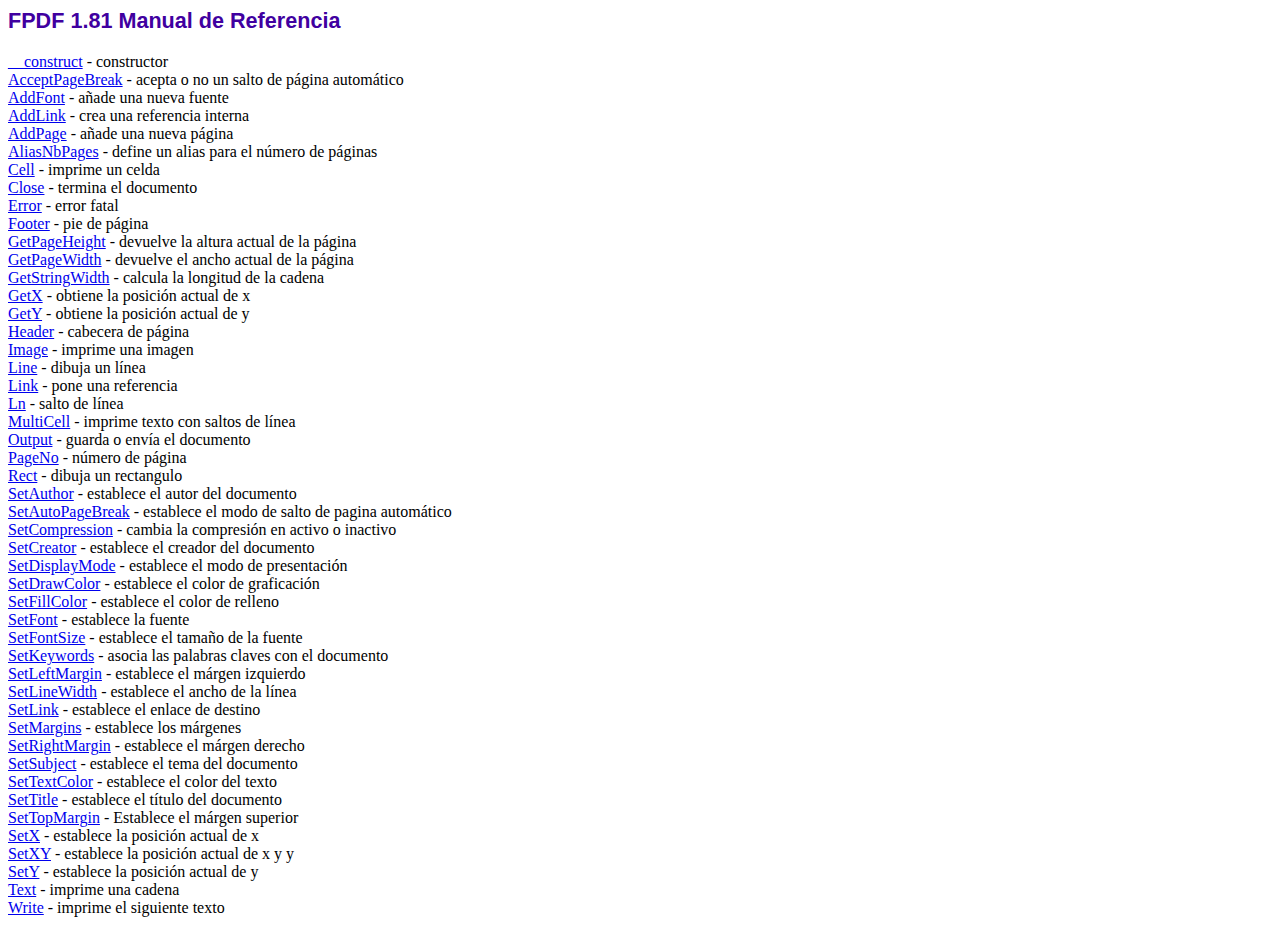
<file: fpdf/doc/index.htm>
<!DOCTYPE html PUBLIC "-//W3C//DTD HTML 4.01 Transitional//EN">
<html>
<head>
<meta http-equiv="Content-Type" content="text/html; charset=ISO-8859-1">
<title>FPDF 1.81 Manual de Referencia</title>
<link type="text/css" rel="stylesheet" href="../fpdf.css">
</head>
<body>
<h1>FPDF 1.81 Manual de Referencia</h1>
<a href="__construct.htm">__construct</a> - constructor<br>
<a href="acceptpagebreak.htm">AcceptPageBreak</a> - acepta o no un salto de p�gina autom�tico<br>
<a href="addfont.htm">AddFont</a> - a�ade una nueva fuente<br>
<a href="addlink.htm">AddLink</a> - crea una referencia interna<br>
<a href="addpage.htm">AddPage</a> - a�ade una nueva p�gina<br>
<a href="aliasnbpages.htm">AliasNbPages</a> - define un alias para el n�mero de p�ginas<br>
<a href="cell.htm">Cell</a> - imprime un celda<br>
<a href="close.htm">Close</a> - termina el documento<br>
<a href="error.htm">Error</a> - error fatal<br>
<a href="footer.htm">Footer</a> - pie de p�gina<br>
<a href="getpageheight.htm">GetPageHeight</a> - devuelve la altura actual de la p�gina<br>
<a href="getpagewidth.htm">GetPageWidth</a> - devuelve el ancho actual de la p�gina<br>
<a href="getstringwidth.htm">GetStringWidth</a> - calcula la longitud de la cadena<br>
<a href="getx.htm">GetX</a> - obtiene la posici�n actual de x<br>
<a href="gety.htm">GetY</a> - obtiene la posici�n actual de y<br>
<a href="header.htm">Header</a> - cabecera de p�gina<br>
<a href="image.htm">Image</a> - imprime una imagen<br>
<a href="line.htm">Line</a> - dibuja un l�nea<br>
<a href="link.htm">Link</a> - pone una referencia<br>
<a href="ln.htm">Ln</a> - salto de l�nea<br>
<a href="multicell.htm">MultiCell</a> - imprime texto con saltos de l�nea<br>
<a href="output.htm">Output</a> - guarda o env�a el documento<br>
<a href="pageno.htm">PageNo</a> - n�mero de p�gina<br>
<a href="rect.htm">Rect</a> - dibuja un rectangulo<br>
<a href="setauthor.htm">SetAuthor</a> - establece el autor del documento<br>
<a href="setautopagebreak.htm">SetAutoPageBreak</a> - establece el modo de salto de pagina autom�tico<br>
<a href="setcompression.htm">SetCompression</a> - cambia la compresi�n en activo o inactivo<br>
<a href="setcreator.htm">SetCreator</a> - establece el creador del documento<br>
<a href="setdisplaymode.htm">SetDisplayMode</a> - establece el modo de presentaci�n<br>
<a href="setdrawcolor.htm">SetDrawColor</a> - establece el color de graficaci�n<br>
<a href="setfillcolor.htm">SetFillColor</a> - establece el color de relleno<br>
<a href="setfont.htm">SetFont</a> - establece la fuente<br>
<a href="setfontsize.htm">SetFontSize</a> - establece el tama�o de la fuente<br>
<a href="setkeywords.htm">SetKeywords</a> - asocia las palabras claves con el documento<br>
<a href="setleftmargin.htm">SetLeftMargin</a> - establece el m�rgen izquierdo<br>
<a href="setlinewidth.htm">SetLineWidth</a> - establece el ancho de la l�nea<br>
<a href="setlink.htm">SetLink</a> - establece el enlace de destino<br>
<a href="setmargins.htm">SetMargins</a> - establece los m�rgenes<br>
<a href="setrightmargin.htm">SetRightMargin</a> - establece el m�rgen derecho<br>
<a href="setsubject.htm">SetSubject</a> - establece el tema del documento<br>
<a href="settextcolor.htm">SetTextColor</a> - establece el color del texto<br>
<a href="settitle.htm">SetTitle</a> - establece el t�tulo del documento<br>
<a href="settopmargin.htm">SetTopMargin</a> - Establece el m�rgen superior<br>
<a href="setx.htm">SetX</a> - establece la posici�n actual de x<br>
<a href="setxy.htm">SetXY</a> - establece la posici�n actual de x y y<br>
<a href="sety.htm">SetY</a> - establece la posici�n actual de y<br>
<a href="text.htm">Text</a> - imprime una cadena<br>
<a href="write.htm">Write</a> - imprime el siguiente texto<br>
</body>
</html>
</file>
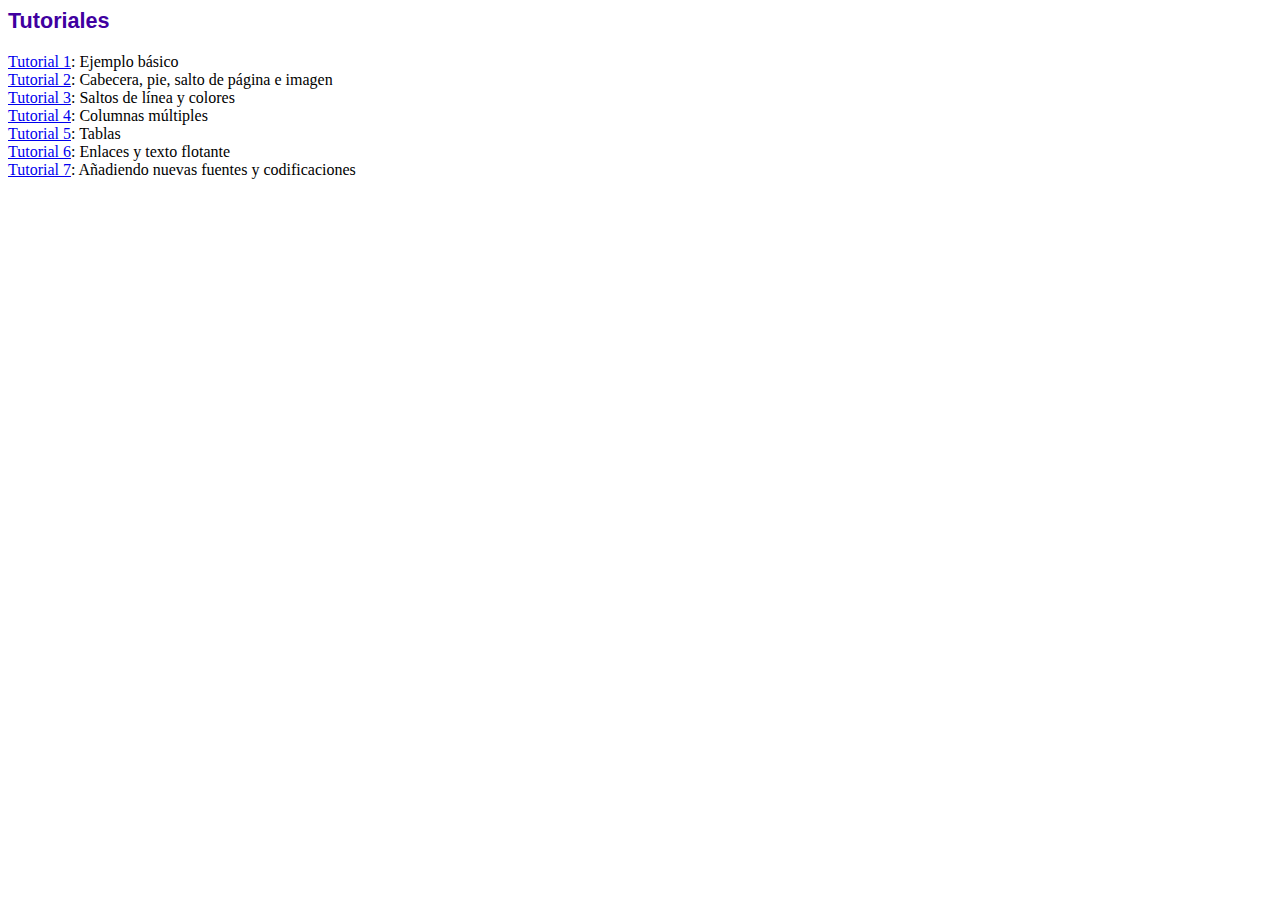
<file: fpdf/tutorial/index.htm>
<!DOCTYPE html PUBLIC "-//W3C//DTD HTML 4.01 Transitional//EN">
<html>
<head>
<meta http-equiv="Content-Type" content="text/html; charset=ISO-8859-1">
<title>Tutoriales</title>
<link type="text/css" rel="stylesheet" href="../fpdf.css">
</head>
<body>
<h1>Tutoriales</h1>
<ul style="list-style-type:none; margin-left:0; padding-left:0">
<li><a href="tuto1.htm">Tutorial 1</a>: Ejemplo b�sico</li>
<li><a href="tuto2.htm">Tutorial 2</a>: Cabecera, pie, salto de p�gina e imagen</li>
<li><a href="tuto3.htm">Tutorial 3</a>: Saltos de l�nea y colores</li>
<li><a href="tuto4.htm">Tutorial 4</a>: Columnas m�ltiples</li>
<li><a href="tuto5.htm">Tutorial 5</a>: Tablas</li>
<li><a href="tuto6.htm">Tutorial 6</a>: Enlaces y texto flotante</li>
<li><a href="tuto7.htm">Tutorial 7</a>: A�adiendo nuevas fuentes y codificaciones</li>
</ul>
</body>
</html>
</file>
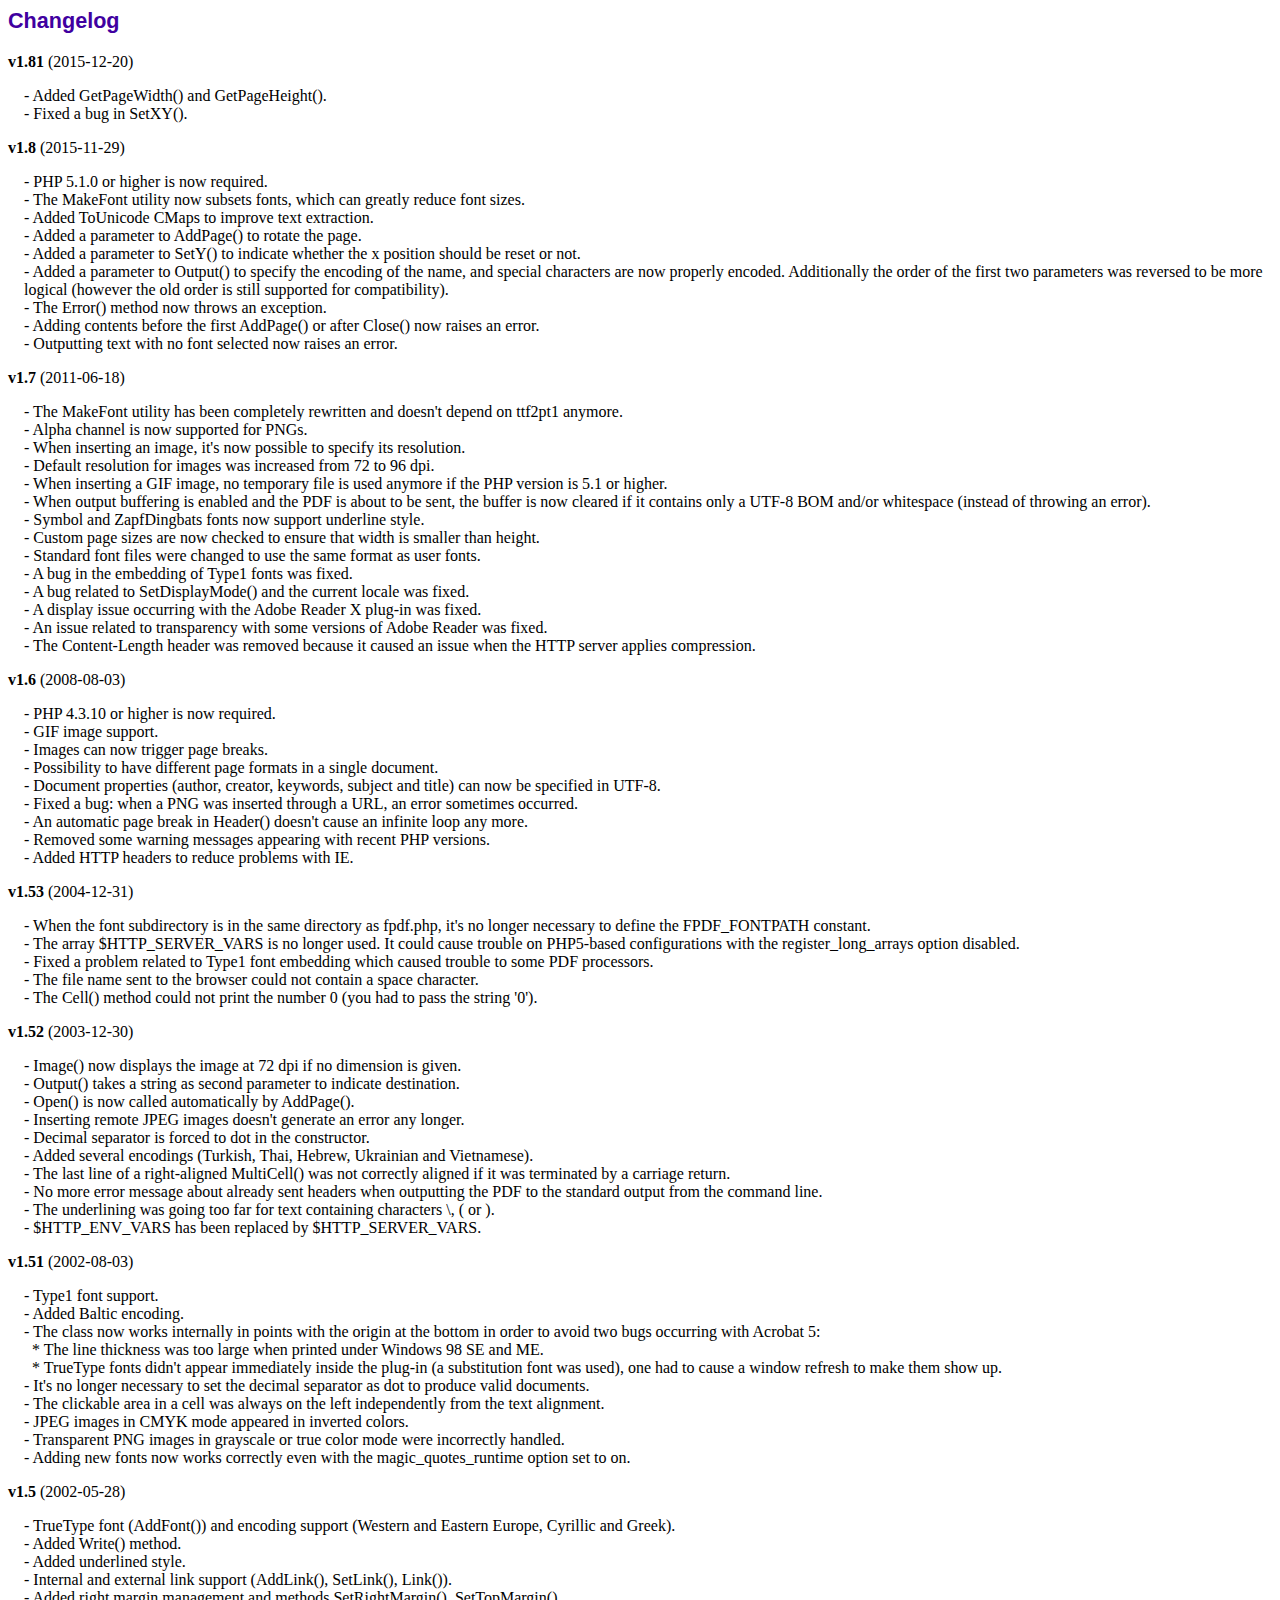
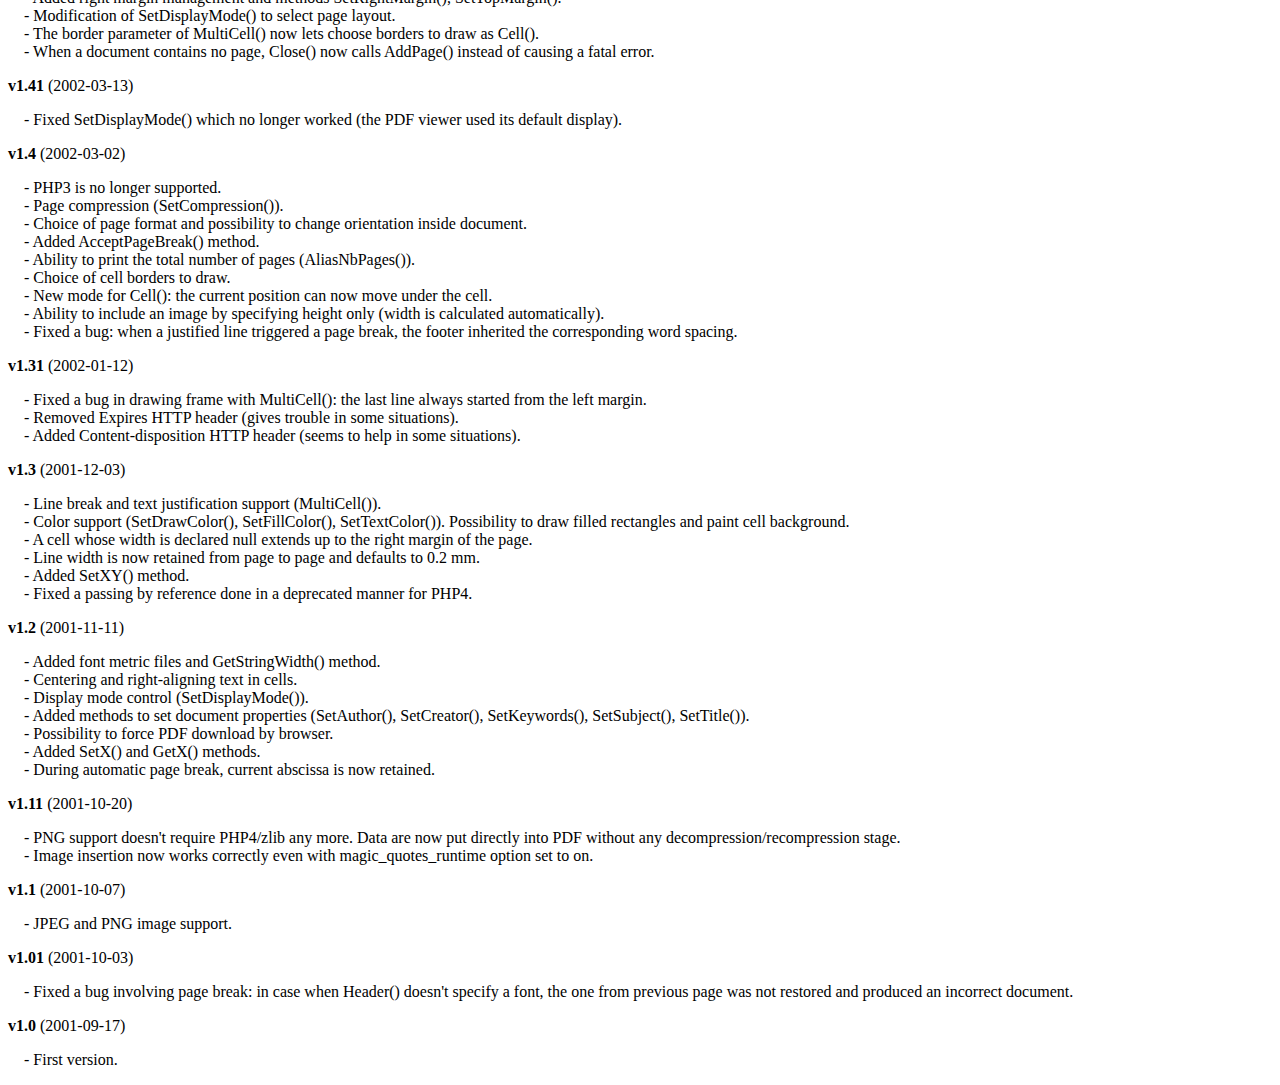
<file: fpdf/changelog.htm>
<!DOCTYPE html PUBLIC "-//W3C//DTD HTML 4.01 Transitional//EN">
<html>
<head>
<meta http-equiv="Content-Type" content="text/html; charset=ISO-8859-1">
<title>Changelog</title>
<link type="text/css" rel="stylesheet" href="fpdf.css">
<style type="text/css">
dd {margin:1em 0 1em 1em}
</style>
</head>
<body>
<h1>Changelog</h1>
<dl>
<dt><strong>v1.81</strong> (2015-12-20)</dt>
<dd>
- Added GetPageWidth() and GetPageHeight().<br>
- Fixed a bug in SetXY().<br>
</dd>
<dt><strong>v1.8</strong> (2015-11-29)</dt>
<dd>
- PHP 5.1.0 or higher is now required.<br>
- The MakeFont utility now subsets fonts, which can greatly reduce font sizes.<br>
- Added ToUnicode CMaps to improve text extraction.<br>
- Added a parameter to AddPage() to rotate the page.<br>
- Added a parameter to SetY() to indicate whether the x position should be reset or not.<br>
- Added a parameter to Output() to specify the encoding of the name, and special characters are now properly encoded. Additionally the order of the first two parameters was reversed to be more logical (however the old order is still supported for compatibility).<br>
- The Error() method now throws an exception.<br>
- Adding contents before the first AddPage() or after Close() now raises an error.<br>
- Outputting text with no font selected now raises an error.<br>
</dd>
<dt><strong>v1.7</strong> (2011-06-18)</dt>
<dd>
- The MakeFont utility has been completely rewritten and doesn't depend on ttf2pt1 anymore.<br>
- Alpha channel is now supported for PNGs.<br>
- When inserting an image, it's now possible to specify its resolution.<br>
- Default resolution for images was increased from 72 to 96 dpi.<br>
- When inserting a GIF image, no temporary file is used anymore if the PHP version is 5.1 or higher.<br>
- When output buffering is enabled and the PDF is about to be sent, the buffer is now cleared if it contains only a UTF-8 BOM and/or whitespace (instead of throwing an error).<br>
- Symbol and ZapfDingbats fonts now support underline style.<br>
- Custom page sizes are now checked to ensure that width is smaller than height.<br>
- Standard font files were changed to use the same format as user fonts.<br>
- A bug in the embedding of Type1 fonts was fixed.<br>
- A bug related to SetDisplayMode() and the current locale was fixed.<br>
- A display issue occurring with the Adobe Reader X plug-in was fixed.<br>
- An issue related to transparency with some versions of Adobe Reader was fixed.<br>
- The Content-Length header was removed because it caused an issue when the HTTP server applies compression.<br>
</dd>
<dt><strong>v1.6</strong> (2008-08-03)</dt>
<dd>
- PHP 4.3.10 or higher is now required.<br>
- GIF image support.<br>
- Images can now trigger page breaks.<br>
- Possibility to have different page formats in a single document.<br>
- Document properties (author, creator, keywords, subject and title) can now be specified in UTF-8.<br>
- Fixed a bug: when a PNG was inserted through a URL, an error sometimes occurred.<br>
- An automatic page break in Header() doesn't cause an infinite loop any more.<br>
- Removed some warning messages appearing with recent PHP versions.<br>
- Added HTTP headers to reduce problems with IE.<br>
</dd>
<dt><strong>v1.53</strong> (2004-12-31)</dt>
<dd>
- When the font subdirectory is in the same directory as fpdf.php, it's no longer necessary to define the FPDF_FONTPATH constant.<br>
- The array $HTTP_SERVER_VARS is no longer used. It could cause trouble on PHP5-based configurations with the register_long_arrays option disabled.<br>
- Fixed a problem related to Type1 font embedding which caused trouble to some PDF processors.<br>
- The file name sent to the browser could not contain a space character.<br>
- The Cell() method could not print the number 0 (you had to pass the string '0').<br>
</dd>
<dt><strong>v1.52</strong> (2003-12-30)</dt>
<dd>
- Image() now displays the image at 72 dpi if no dimension is given.<br>
- Output() takes a string as second parameter to indicate destination.<br>
- Open() is now called automatically by AddPage().<br>
- Inserting remote JPEG images doesn't generate an error any longer.<br>
- Decimal separator is forced to dot in the constructor.<br>
- Added several encodings (Turkish, Thai, Hebrew, Ukrainian and Vietnamese).<br>
- The last line of a right-aligned MultiCell() was not correctly aligned if it was terminated by a carriage return.<br>
- No more error message about already sent headers when outputting the PDF to the standard output from the command line.<br>
- The underlining was going too far for text containing characters \, ( or ).<br>
- $HTTP_ENV_VARS has been replaced by $HTTP_SERVER_VARS.<br>
</dd>
<dt><strong>v1.51</strong> (2002-08-03)</dt>
<dd>
- Type1 font support.<br>
- Added Baltic encoding.<br>
- The class now works internally in points with the origin at the bottom in order to avoid two bugs occurring with Acrobat 5:<br>&nbsp;&nbsp;* The line thickness was too large when printed under Windows 98 SE and ME.<br>&nbsp;&nbsp;* TrueType fonts didn't appear immediately inside the plug-in (a substitution font was used), one had to cause a window refresh to make them show up.<br>
- It's no longer necessary to set the decimal separator as dot to produce valid documents.<br>
- The clickable area in a cell was always on the left independently from the text alignment.<br>
- JPEG images in CMYK mode appeared in inverted colors.<br>
- Transparent PNG images in grayscale or true color mode were incorrectly handled.<br>
- Adding new fonts now works correctly even with the magic_quotes_runtime option set to on.<br>
</dd>
<dt><strong>v1.5</strong> (2002-05-28)</dt>
<dd>
- TrueType font (AddFont()) and encoding support (Western and Eastern Europe, Cyrillic and Greek).<br>
- Added Write() method.<br>
- Added underlined style.<br>
- Internal and external link support (AddLink(), SetLink(), Link()).<br>
- Added right margin management and methods SetRightMargin(), SetTopMargin().<br>
- Modification of SetDisplayMode() to select page layout.<br>
- The border parameter of MultiCell() now lets choose borders to draw as Cell().<br>
- When a document contains no page, Close() now calls AddPage() instead of causing a fatal error.<br>
</dd>
<dt><strong>v1.41</strong> (2002-03-13)</dt>
<dd>
- Fixed SetDisplayMode() which no longer worked (the PDF viewer used its default display).<br>
</dd>
<dt><strong>v1.4</strong> (2002-03-02)</dt>
<dd>
- PHP3 is no longer supported.<br>
- Page compression (SetCompression()).<br>
- Choice of page format and possibility to change orientation inside document.<br>
- Added AcceptPageBreak() method.<br>
- Ability to print the total number of pages (AliasNbPages()).<br>
- Choice of cell borders to draw.<br>
- New mode for Cell(): the current position can now move under the cell.<br>
- Ability to include an image by specifying height only (width is calculated automatically).<br>
- Fixed a bug: when a justified line triggered a page break, the footer inherited the corresponding word spacing.<br>
</dd>
<dt><strong>v1.31</strong> (2002-01-12)</dt>
<dd>
- Fixed a bug in drawing frame with MultiCell(): the last line always started from the left margin.<br>
- Removed Expires HTTP header (gives trouble in some situations).<br>
- Added Content-disposition HTTP header (seems to help in some situations).<br>
</dd>
<dt><strong>v1.3</strong> (2001-12-03)</dt>
<dd>
- Line break and text justification support (MultiCell()).<br>
- Color support (SetDrawColor(), SetFillColor(), SetTextColor()). Possibility to draw filled rectangles and paint cell background.<br>
- A cell whose width is declared null extends up to the right margin of the page.<br>
- Line width is now retained from page to page and defaults to 0.2 mm.<br>
- Added SetXY() method.<br>
- Fixed a passing by reference done in a deprecated manner for PHP4.<br>
</dd>
<dt><strong>v1.2</strong> (2001-11-11)</dt>
<dd>
- Added font metric files and GetStringWidth() method.<br>
- Centering and right-aligning text in cells.<br>
- Display mode control (SetDisplayMode()).<br>
- Added methods to set document properties (SetAuthor(), SetCreator(), SetKeywords(), SetSubject(), SetTitle()).<br>
- Possibility to force PDF download by browser.<br>
- Added SetX() and GetX() methods.<br>
- During automatic page break, current abscissa is now retained.<br>
</dd>
<dt><strong>v1.11</strong> (2001-10-20)</dt>
<dd>
- PNG support doesn't require PHP4/zlib any more. Data are now put directly into PDF without any decompression/recompression stage.<br>
- Image insertion now works correctly even with magic_quotes_runtime option set to on.<br>
</dd>
<dt><strong>v1.1</strong> (2001-10-07)</dt>
<dd>
- JPEG and PNG image support.<br>
</dd>
<dt><strong>v1.01</strong> (2001-10-03)</dt>
<dd>
- Fixed a bug involving page break: in case when Header() doesn't specify a font, the one from previous page was not restored and produced an incorrect document.<br>
</dd>
<dt><strong>v1.0</strong> (2001-09-17)</dt>
<dd>
- First version.<br>
</dd>
</dl>
</body>
</html>
</file>
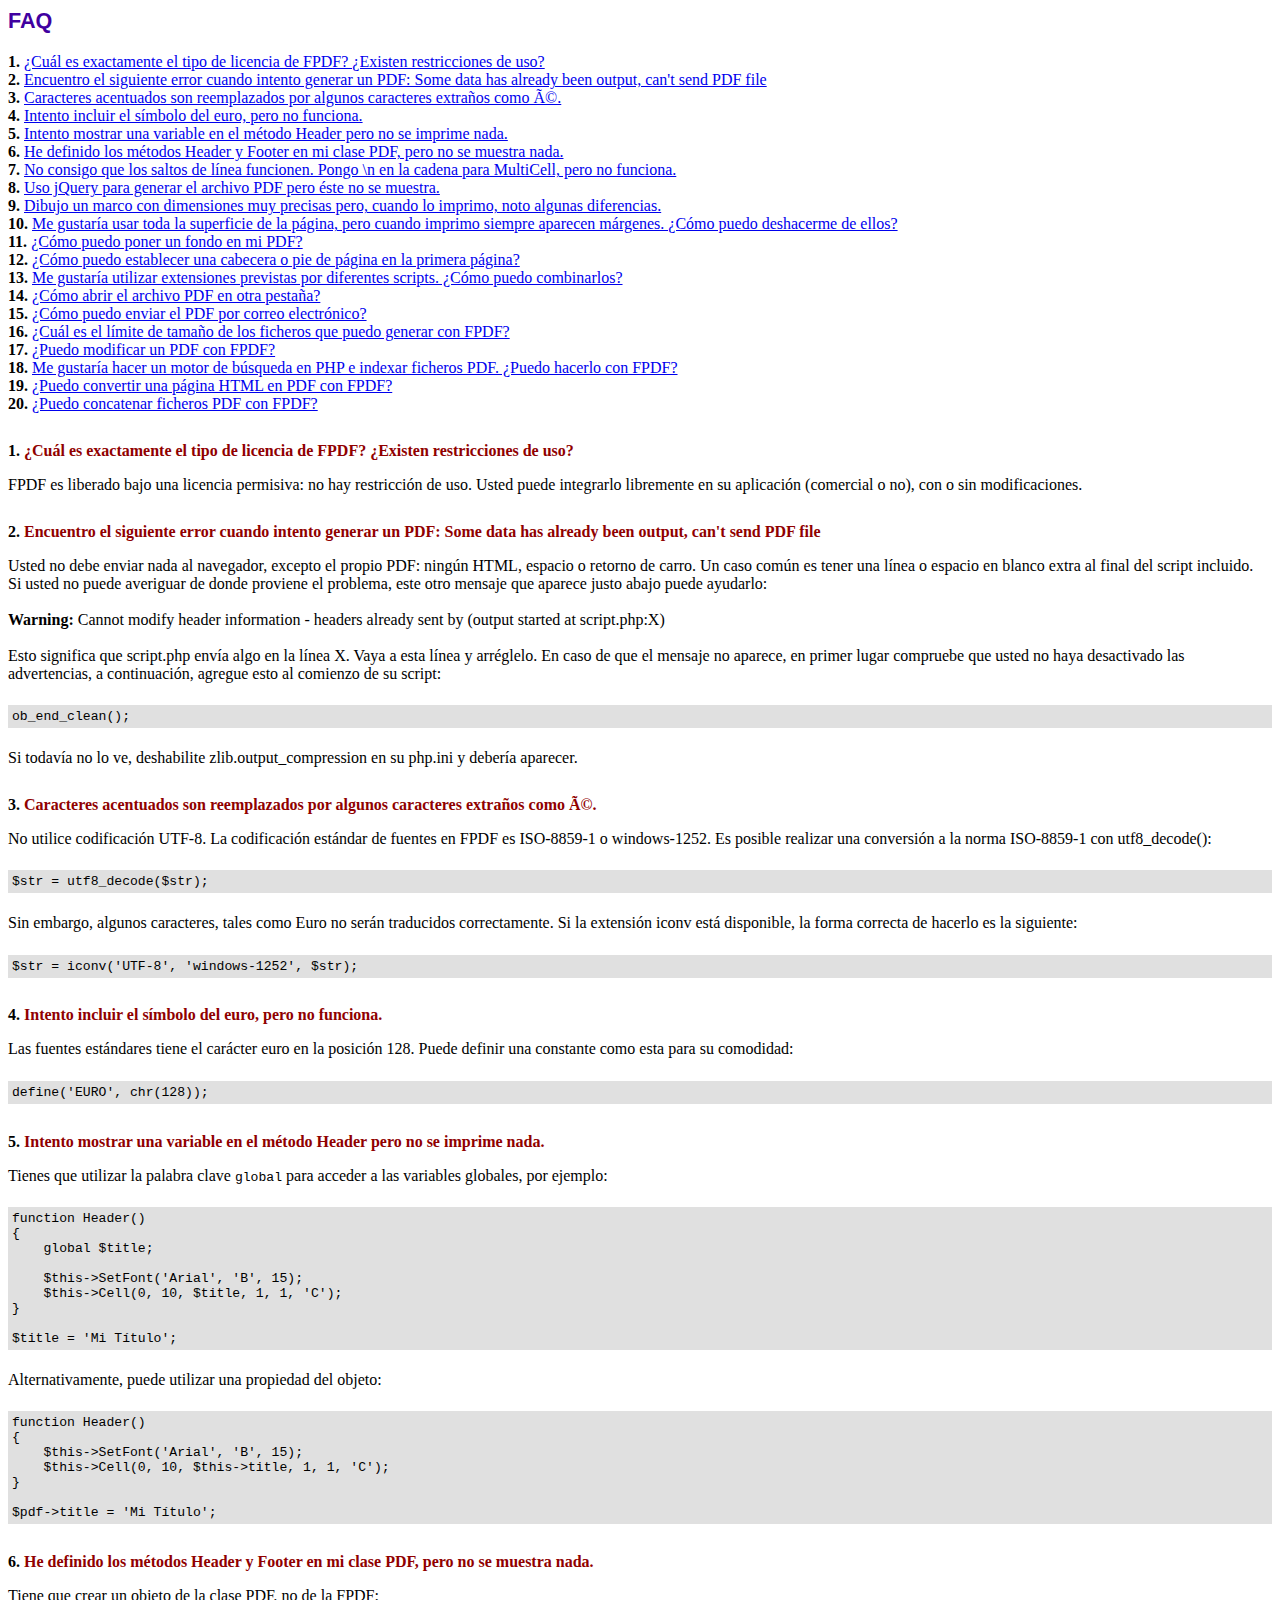
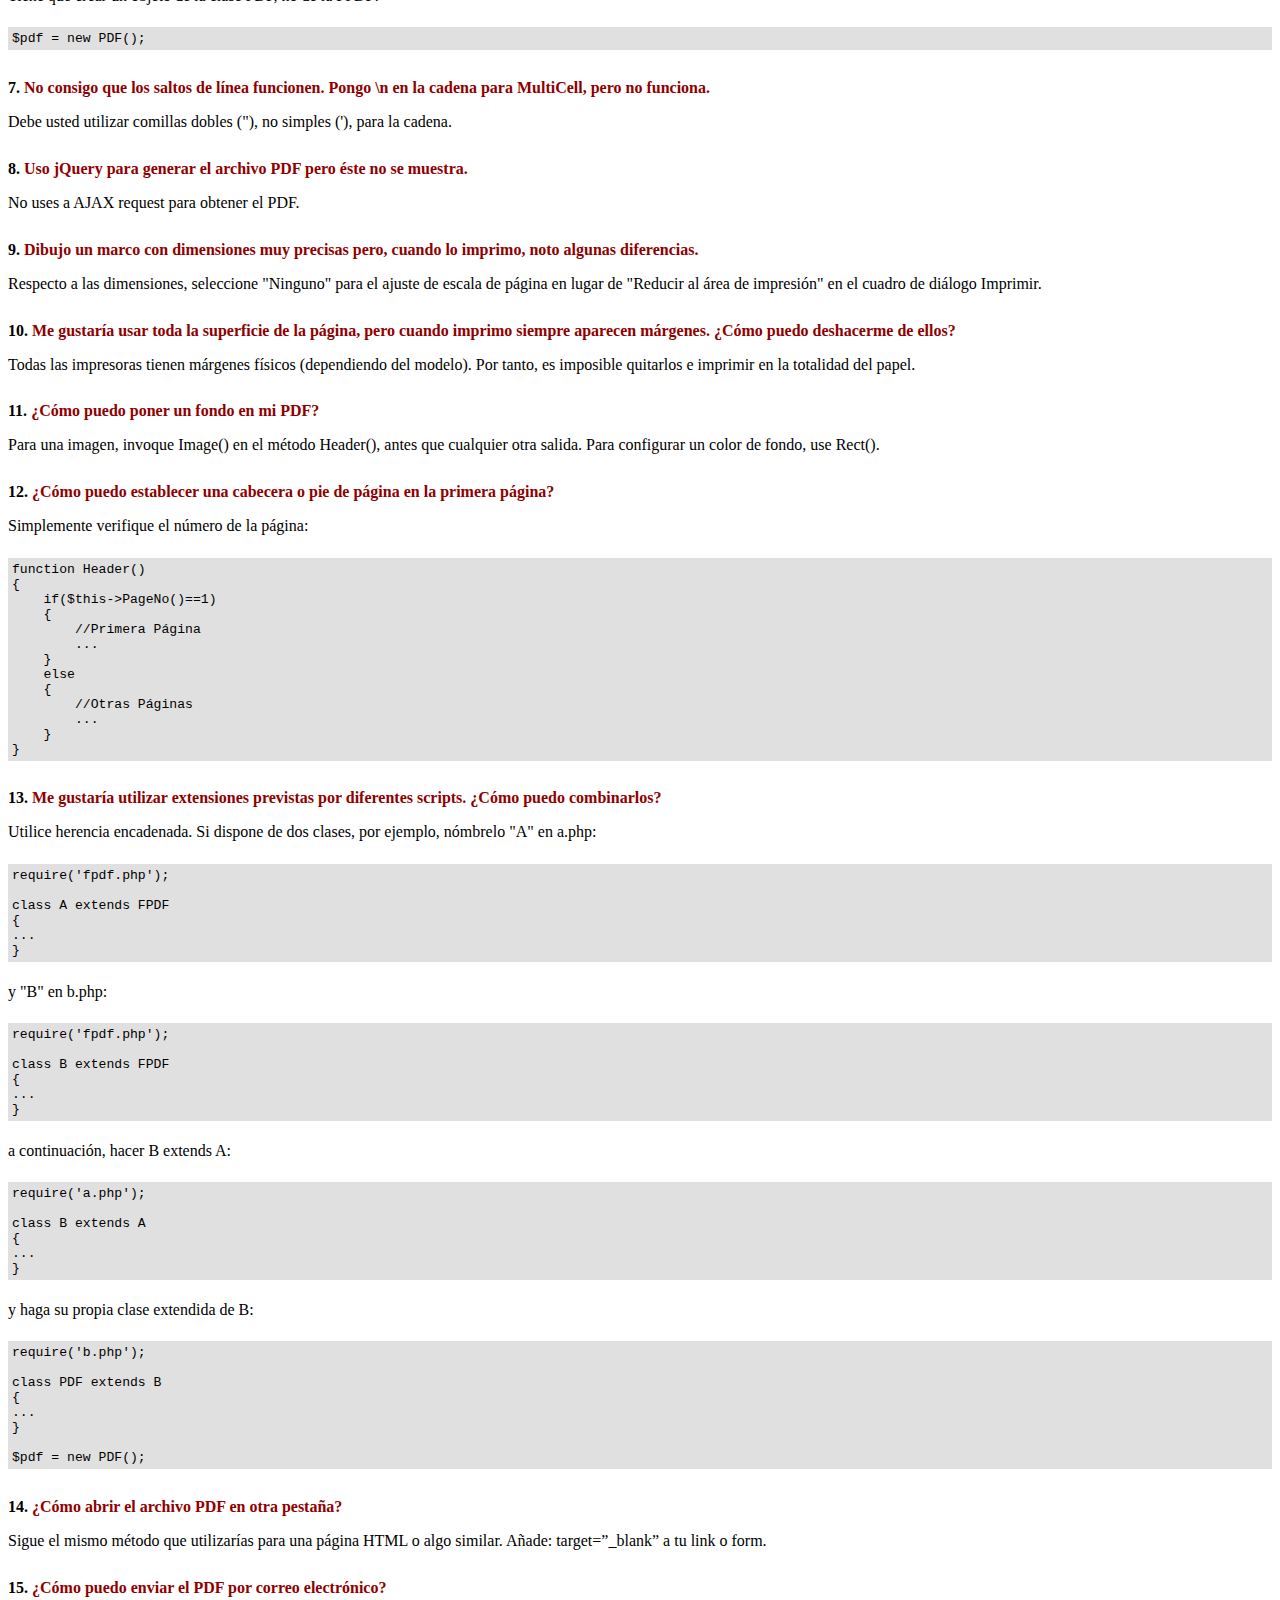
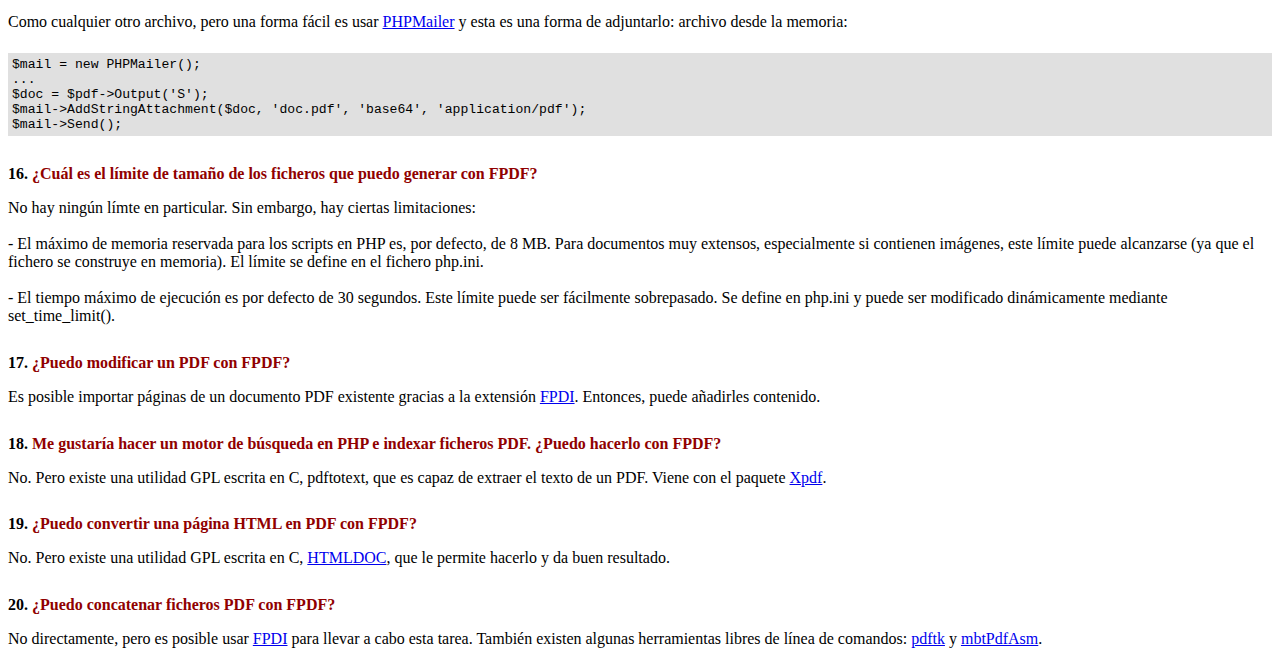
<file: fpdf/FAQ.htm>
<!DOCTYPE html PUBLIC "-//W3C//DTD HTML 4.01 Transitional//EN">
<html>
<head>
<meta http-equiv="Content-Type" content="text/html; charset=ISO-8859-1">
<title>FAQ</title>
<link type="text/css" rel="stylesheet" href="fpdf.css">
<style type="text/css">
ul {list-style-type:none; margin:0; padding:0}
ul#answers li {margin-top:1.8em}
.question {font-weight:bold; color:#900000}
</style>
</head>
<body>
<h1>FAQ</h1>
<ul>
<li><b>1.</b> <a href='#q1'>�Cu�l es exactamente el tipo de licencia de FPDF? �Existen restricciones de uso?</a></li>
<li><b>2.</b> <a href='#q2'>Encuentro el siguiente error cuando intento generar un PDF: Some data has already been output, can't send PDF file</a></li>
<li><b>3.</b> <a href='#q3'>Caracteres acentuados son reemplazados por algunos caracteres extra�os como é.</a></li>
<li><b>4.</b> <a href='#q4'>Intento incluir el s�mbolo del euro, pero no funciona.</a></li>
<li><b>5.</b> <a href='#q5'>Intento mostrar una variable en el m�todo Header pero no se imprime nada.</a></li>
<li><b>6.</b> <a href='#q6'>He definido los m�todos Header y Footer en mi clase PDF, pero no se muestra nada.</a></li>
<li><b>7.</b> <a href='#q7'>No consigo que los saltos de l�nea funcionen. Pongo \n en la cadena para MultiCell, pero no funciona.</a></li>
<li><b>8.</b> <a href='#q8'>Uso jQuery para generar el archivo PDF pero �ste no se muestra.</a></li>
<li><b>9.</b> <a href='#q9'>Dibujo un marco con dimensiones muy precisas pero, cuando lo imprimo, noto algunas diferencias.</a></li>
<li><b>10.</b> <a href='#q10'>Me gustar�a usar toda la superficie de la p�gina, pero cuando imprimo siempre aparecen m�rgenes. �C�mo puedo deshacerme de ellos?</a></li>
<li><b>11.</b> <a href='#q11'>�C�mo puedo poner un fondo en mi PDF?</a></li>
<li><b>12.</b> <a href='#q12'>�C�mo puedo establecer una cabecera o pie de p�gina en la primera p�gina?</a></li>
<li><b>13.</b> <a href='#q13'>Me gustar�a utilizar extensiones previstas por diferentes scripts. �C�mo puedo combinarlos?</a></li>
<li><b>14.</b> <a href='#q14'>�C�mo abrir el archivo PDF en otra pesta�a?</a></li>
<li><b>15.</b> <a href='#q15'>�C�mo puedo enviar el PDF por correo electr�nico?</a></li>
<li><b>16.</b> <a href='#q16'>�Cu�l es el l�mite de tama�o de los ficheros que puedo generar con FPDF?</a></li>
<li><b>17.</b> <a href='#q17'>�Puedo modificar un PDF con FPDF?</a></li>
<li><b>18.</b> <a href='#q18'>Me gustar�a hacer un motor de b�squeda en PHP e indexar ficheros PDF. �Puedo hacerlo con FPDF?</a></li>
<li><b>19.</b> <a href='#q19'>�Puedo convertir una p�gina HTML en PDF con FPDF?</a></li>
<li><b>20.</b> <a href='#q20'>�Puedo concatenar ficheros PDF con FPDF?</a></li>
</ul>

<ul id='answers'>
<li id='q1'>
<p><b>1.</b> <span class='question'>�Cu�l es exactamente el tipo de licencia de FPDF? �Existen restricciones de uso?</span></p>
FPDF es liberado bajo una licencia permisiva: no hay restricci�n de uso. Usted puede integrarlo
libremente en su aplicaci�n (comercial o no), con o sin modificaciones.
</li>

<li id='q2'>
<p><b>2.</b> <span class='question'>Encuentro el siguiente error cuando intento generar un PDF: Some data has already been output, can't send PDF file</span></p>
Usted no debe enviar nada al navegador, excepto el propio PDF: ning�n HTML, espacio o retorno de carro. Un caso com�n
es tener una l�nea o espacio en blanco extra al final del script incluido.<br>
Si usted no puede averiguar de donde proviene el problema, este otro mensaje que aparece justo abajo puede ayudarlo:<br>
<br>
<b>Warning:</b> Cannot modify header information - headers already sent by (output started at script.php:X)<br>
<br>
Esto significa que script.php env�a algo en la l�nea X. Vaya a esta l�nea y arr�glelo.
En caso de que el mensaje no aparece, en primer lugar compruebe que usted no haya desactivado las advertencias, a continuaci�n, agregue esto
al comienzo de su script:
<div class="doc-source">
<pre><code>ob_end_clean();</code></pre>
</div>
Si todav�a no lo ve, deshabilite zlib.output_compression en su php.ini y deber�a aparecer.
</li>

<li id='q3'>
<p><b>3.</b> <span class='question'>Caracteres acentuados son reemplazados por algunos caracteres extra�os como é.</span></p>
No utilice codificaci�n UTF-8. La codificaci�n est�ndar de fuentes en FPDF es ISO-8859-1 o windows-1252.
Es posible realizar una conversi�n a la norma ISO-8859-1 con utf8_decode():
<div class="doc-source">
<pre><code>$str = utf8_decode($str);</code></pre>
</div>
Sin embargo, algunos caracteres, tales como Euro no ser�n traducidos correctamente. Si la extensi�n iconv est� disponible, la
forma correcta de hacerlo es la siguiente:
<div class="doc-source">
<pre><code>$str = iconv('UTF-8', 'windows-1252', $str);</code></pre>
</div>
</li>

<li id='q4'>
<p><b>4.</b> <span class='question'>Intento incluir el s�mbolo del euro, pero no funciona.</span></p>
Las fuentes est�ndares tiene el car�cter euro en la posici�n 128. Puede definir una constante
como esta para su comodidad:
<div class="doc-source">
<pre><code>define('EURO', chr(128));</code></pre>
</div>
</li>

<li id='q5'>
<p><b>5.</b> <span class='question'>Intento mostrar una variable en el m�todo Header pero no se imprime nada.</span></p>
Tienes que utilizar la palabra clave <code>global</code> para acceder a las variables globales, por ejemplo:
<div class="doc-source">
<pre><code>function Header()
{
    global $title;

    $this-&gt;SetFont('Arial', 'B', 15);
    $this-&gt;Cell(0, 10, $title, 1, 1, 'C');
}

$title = 'Mi T�tulo';</code></pre>
</div>
Alternativamente, puede utilizar una propiedad del objeto:
<div class="doc-source">
<pre><code>function Header()
{
    $this-&gt;SetFont('Arial', 'B', 15);
    $this-&gt;Cell(0, 10, $this-&gt;title, 1, 1, 'C');
}

$pdf-&gt;title = 'Mi T�tulo';</code></pre>
</div>
</li>

<li id='q6'>
<p><b>6.</b> <span class='question'>He definido los m�todos Header y Footer en mi clase PDF, pero no se muestra nada.</span></p>
Tiene que crear un objeto de la clase PDF, no de la FPDF:
<div class="doc-source">
<pre><code>$pdf = new PDF();</code></pre>
</div>
</li>

<li id='q7'>
<p><b>7.</b> <span class='question'>No consigo que los saltos de l�nea funcionen. Pongo \n en la cadena para MultiCell, pero no funciona.</span></p>
Debe usted utilizar comillas dobles ("), no simples ('), para la cadena.
</li>

<li id='q8'>
<p><b>8.</b> <span class='question'>Uso jQuery para generar el archivo PDF pero �ste no se muestra.</span></p>
No uses a AJAX request para obtener el PDF.
</li>

<li id='q9'>
<p><b>9.</b> <span class='question'>Dibujo un marco con dimensiones muy precisas pero, cuando lo imprimo, noto algunas diferencias.</span></p>
Respecto a las dimensiones, seleccione "Ninguno" para el ajuste de escala de p�gina en lugar de "Reducir al �rea de impresi�n" en el cuadro de di�logo Imprimir.
</li>

<li id='q10'>
<p><b>10.</b> <span class='question'>Me gustar�a usar toda la superficie de la p�gina, pero cuando imprimo siempre aparecen m�rgenes. �C�mo puedo deshacerme de ellos?</span></p>
Todas las impresoras tienen m�rgenes f�sicos (dependiendo del modelo). Por tanto, es imposible quitarlos
e imprimir en la totalidad del papel.
</li>

<li id='q11'>
<p><b>11.</b> <span class='question'>�C�mo puedo poner un fondo en mi PDF?</span></p>
Para una imagen, invoque Image() en el m�todo Header(), antes que cualquier otra salida. Para configurar un color de fondo, use Rect().
</li>

<li id='q12'>
<p><b>12.</b> <span class='question'>�C�mo puedo establecer una cabecera o pie de p�gina en la primera p�gina?</span></p>
Simplemente verifique el n�mero de la p�gina:
<div class="doc-source">
<pre><code>function Header()
{
    if($this-&gt;PageNo()==1)
    {
        //Primera P�gina
        ...
    }
    else
    {
        //Otras P�ginas
        ...
    }
}</code></pre>
</div>
</li>

<li id='q13'>
<p><b>13.</b> <span class='question'>Me gustar�a utilizar extensiones previstas por diferentes scripts. �C�mo puedo combinarlos?</span></p>
Utilice herencia encadenada. Si dispone de dos clases, por ejemplo, n�mbrelo "A" en a.php:
<div class="doc-source">
<pre><code>require('fpdf.php');

class A extends FPDF
{
...
}</code></pre>
</div>
y "B" en b.php:
<div class="doc-source">
<pre><code>require('fpdf.php');

class B extends FPDF
{
...
}</code></pre>
</div>
a continuaci�n, hacer B extends A:
<div class="doc-source">
<pre><code>require('a.php');

class B extends A
{
...
}</code></pre>
</div>
y haga su propia clase extendida de B:
<div class="doc-source">
<pre><code>require('b.php');

class PDF extends B
{
...
}

$pdf = new PDF();</code></pre>
</div>
</li>

<li id='q14'>
<p><b>14.</b> <span class='question'>�C�mo abrir el archivo PDF en otra pesta�a?</span></p>
Sigue el mismo m�todo que utilizar�as para una p�gina HTML o algo similar.
A�ade: target=�_blank� a tu link o form.
</li>

<li id='q15'>
<p><b>15.</b> <span class='question'>�C�mo puedo enviar el PDF por correo electr�nico?</span></p>
Como cualquier otro archivo, pero una forma f�cil es usar <a href="http://phpmailer.codeworxtech.com" target="_blank">PHPMailer</a>
y esta es una forma de adjuntarlo: archivo desde la memoria:
<div class="doc-source">
<pre><code>$mail = new PHPMailer();
...
$doc = $pdf-&gt;Output('S');
$mail-&gt;AddStringAttachment($doc, 'doc.pdf', 'base64', 'application/pdf');
$mail-&gt;Send();</code></pre>
</div>
</li>

<li id='q16'>
<p><b>16.</b> <span class='question'>�Cu�l es el l�mite de tama�o de los ficheros que puedo generar con FPDF?</span></p>
No hay ning�n l�mte en particular. Sin embargo, hay ciertas limitaciones:
<br>
<br>
- El m�ximo de memoria reservada para los scripts en PHP es, por defecto, de 8 MB. Para documentos
muy extensos, especialmente si contienen im�genes, este l�mite puede alcanzarse (ya que el fichero
se construye en memoria). El l�mite se define en el fichero php.ini.
<br>
<br>
- El tiempo m�ximo de ejecuci�n es por defecto de 30 segundos. Este l�mite puede ser f�cilmente
sobrepasado. Se define en php.ini y puede ser modificado din�micamente mediante set_time_limit().
</li>

<li id='q17'>
<p><b>17.</b> <span class='question'>�Puedo modificar un PDF con FPDF?</span></p>
Es posible importar p�ginas de un documento PDF existente gracias a la extensi�n
<a href="https://www.setasign.com/products/fpdi/about/" target="_blank">FPDI</a>.
Entonces, puede a�adirles contenido.
</li>

<li id='q18'>
<p><b>18.</b> <span class='question'>Me gustar�a hacer un motor de b�squeda en PHP e indexar ficheros PDF. �Puedo hacerlo con FPDF?</span></p>
No. Pero existe una utilidad GPL escrita en C, pdftotext, que es capaz de extraer el texto de
un PDF. Viene con el paquete <a href="http://www.foolabs.com/xpdf/" target="_blank">Xpdf</a>.
</li>

<li id='q19'>
<p><b>19.</b> <span class='question'>�Puedo convertir una p�gina HTML en PDF con FPDF?</span></p>
No. Pero existe una utilidad GPL escrita en C, <a href="https://www.msweet.org/projects.php?Z1" target="_blank">HTMLDOC</a>,
que le permite hacerlo y da buen resultado.
</li>

<li id='q20'>
<p><b>20.</b> <span class='question'>�Puedo concatenar ficheros PDF con FPDF?</span></p>
No directamente, pero es posible usar <a href="https://www.setasign.com/products/fpdi/demos/concatenate-fake/" target="_blank">FPDI</a>
para llevar a cabo esta tarea. Tambi�n existen algunas herramientas libres de l�nea de comandos:
<a href="https://www.pdflabs.com/tools/pdftk-the-pdf-toolkit/" target="_blank">pdftk</a> y
<a href="http://thierry.schmit.free.fr/spip/spip.php?article15" target="_blank">mbtPdfAsm</a>.
</li>
</ul>
</body>
</html>
</file>
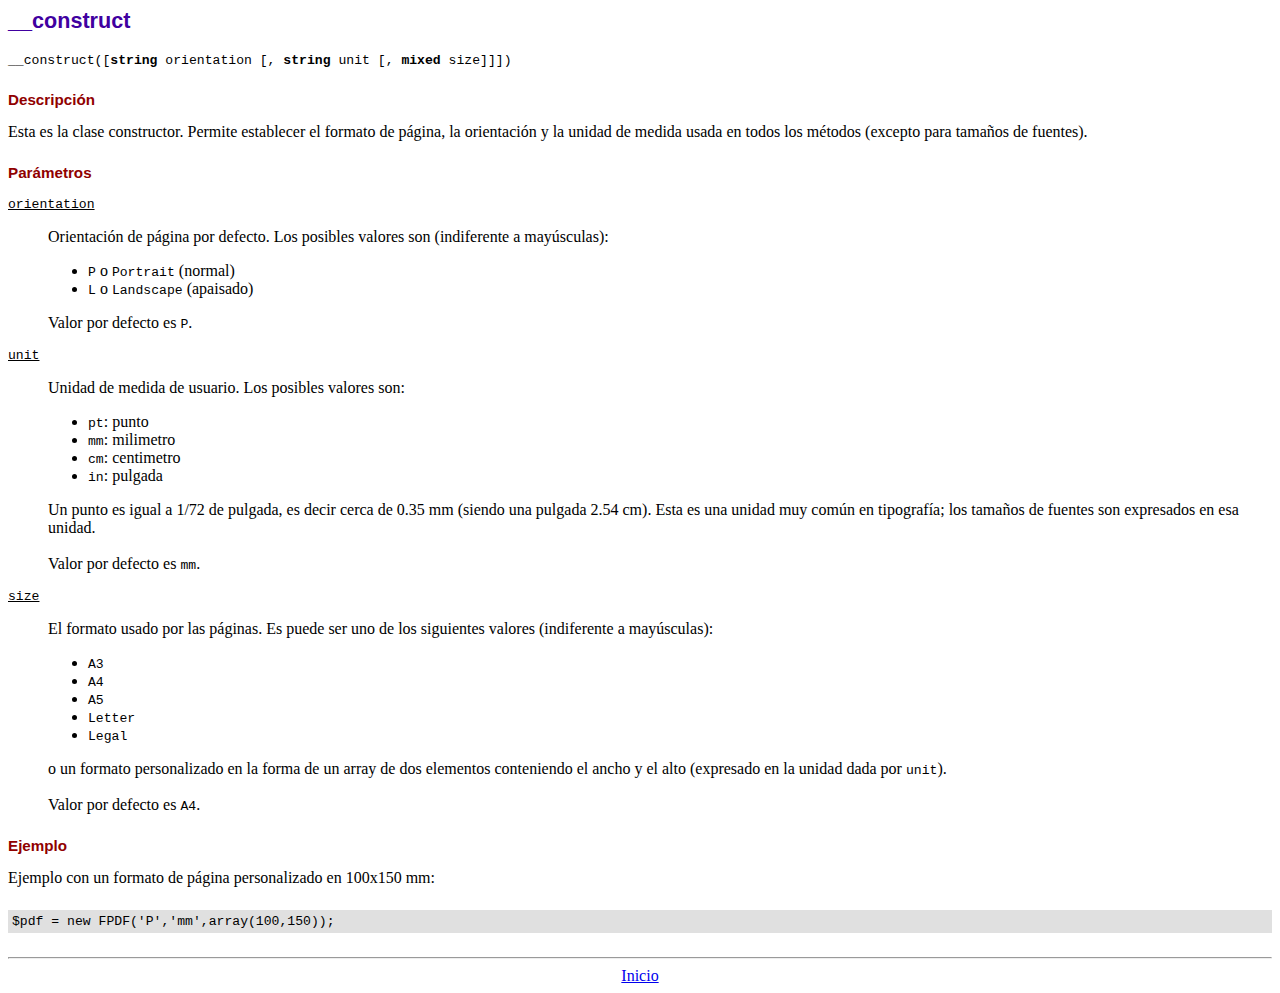
<file: fpdf/doc/__construct.htm>
<!DOCTYPE html PUBLIC "-//W3C//DTD HTML 4.01 Transitional//EN">
<html>
<head>
<meta http-equiv="Content-Type" content="text/html; charset=ISO-8859-1">
<title>__construct</title>
<link type="text/css" rel="stylesheet" href="../fpdf.css">
</head>
<body>
<h1>__construct</h1>
<code>__construct([<b>string</b> orientation [, <b>string</b> unit [, <b>mixed</b> size]]])</code>
<h2>Descripci�n</h2>
Esta es la clase constructor. Permite establecer el formato de p�gina, la orientaci�n y la unidad de medida usada en todos los m�todos (excepto para tama�os de fuentes).
<h2>Par�metros</h2>
<dl class="param">
<dt><code>orientation</code></dt>
<dd>
Orientaci�n de p�gina por defecto. Los posibles valores son (indiferente a may�sculas):
<ul>
<li><code>P</code> o <code>Portrait</code> (normal)
<li><code>L</code> o <code>Landscape</code> (apaisado)
</ul>
Valor por defecto es <code>P</code>.
</dd>
<dt><code>unit</code></dt>
<dd>
Unidad de medida de usuario. Los posibles valores son:
<ul>
<li><code>pt</code>: punto
<li><code>mm</code>: milimetro
<li><code>cm</code>: centimetro
<li><code>in</code>: pulgada
</ul>
Un punto es igual a 1/72 de pulgada, es decir cerca de 0.35 mm (siendo una pulgada 2.54 cm). Esta es una unidad muy com�n en tipograf�a; los tama�os de fuentes son expresados en esa unidad.
<br>
<br>
Valor por defecto es <code>mm</code>.
</dd>
<dt><code>size</code></dt>
<dd>
El formato usado por las p�ginas. Es puede ser uno de los siguientes valores (indiferente a may�sculas):
<ul>
<li><code>A3</code>
<li><code>A4</code>
<li><code>A5</code>
<li><code>Letter</code>
<li><code>Legal</code>
</ul>
o un formato personalizado en la forma de un array de dos elementos conteniendo el ancho y el alto (expresado en la unidad dada por <code>unit</code>).
<br>
<br>
Valor por defecto es <code>A4</code>.
</dd>
</dl>
<h2>Ejemplo</h2>
Ejemplo con un formato de p�gina personalizado en 100x150 mm:
<div class="doc-source">
<pre><code>$pdf = new FPDF('P','mm',array(100,150));</code></pre>
</div>
<hr style="margin-top:1.5em">
<div style="text-align:center"><a href="index.htm">Inicio</a></div>
</body>
</html>
</file>
<file: fpdf/fpdf.css>
body {font-family:"Times New Roman",serif}
h1 {font:bold 135% Arial,sans-serif; color:#4000A0; margin-bottom:0.9em}
h2 {font:bold 95% Arial,sans-serif; color:#900000; margin-top:1.5em; margin-bottom:1em}
dl.param dt {text-decoration:underline}
dl.param dd {margin-top:1em; margin-bottom:1em}
dl.param ul {margin-top:1em; margin-bottom:1em}
tt, code, kbd {font-family:"Courier New",Courier,monospace; font-size:82%}
div.source {margin-top:1.4em; margin-bottom:1.3em}
div.source pre {display:table; border:1px solid #24246A; width:100%; margin:0em; font-family:inherit; font-size:100%}
div.source code {display:block; border:1px solid #C5C5EC; background-color:#F0F5FF; padding:6px; color:#000000}
div.doc-source {margin-top:1.4em; margin-bottom:1.3em}
div.doc-source pre {display:table; width:100%; margin:0em; font-family:inherit; font-size:100%}
div.doc-source code {display:block; background-color:#E0E0E0; padding:4px}
.kw {color:#000080; font-weight:bold}
.str {color:#CC0000}
.cmt {color:#008000}
p.demo {text-align:center; margin-top:-0.9em}
a.demo {text-decoration:none; font-weight:bold; color:#0000CC}
a.demo:link {text-decoration:none; font-weight:bold; color:#0000CC}
a.demo:hover {text-decoration:none; font-weight:bold; color:#0000FF}
a.demo:active {text-decoration:none; font-weight:bold; color:#0000FF}
</file>
